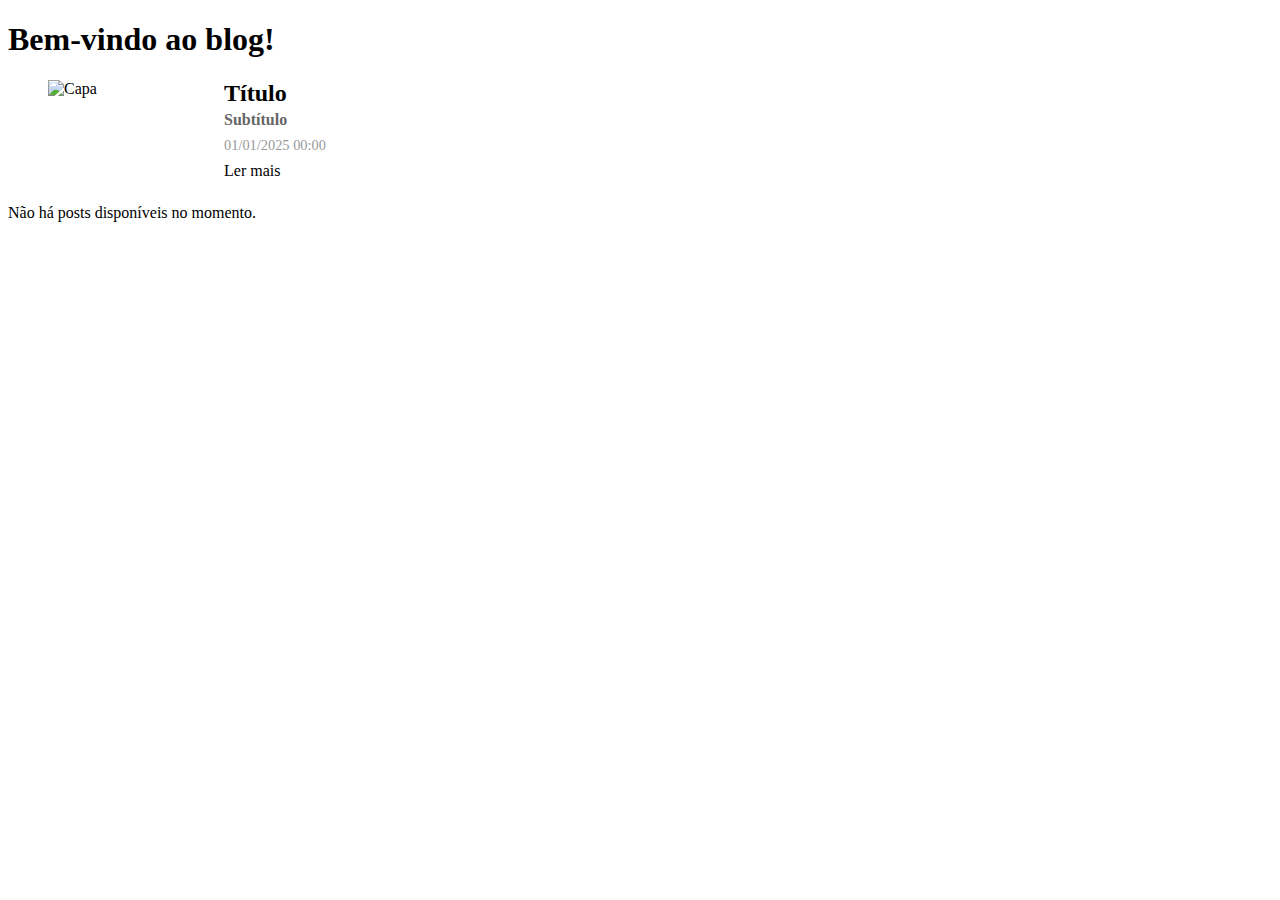
<file: src/main/resources/templates/index.html>
<!DOCTYPE html>
<html lang="pt-BR" xmlns:th="http://www.thymeleaf.org"
      xmlns:layout="http://www.ultraq.net.nz/thymeleaf/layout"
      layout:decorate="~{layout/base}">
<head>
    <title>Página Inicial</title>
</head>
<body>
<section layout:fragment="content">
    <h1>Bem-vindo ao blog!</h1>

    <div th:if="${posts != null and #lists.isEmpty(posts) == false}">
        <ul>
            <li th:each="post : ${posts}" style="margin-bottom:24px; list-style:none;">
                <div style="display:flex; gap:16px; align-items:flex-start;">
                    <div th:if="${post.image != null}" style="flex:0 0 160px;">
                        <img th:attr="data-base64=${post.image}"
                             alt="Capa" style="max-width:160px; max-height:120px; object-fit:cover;"/>
                    </div>

                    <div style="flex:1;">
                        <h2 style="margin:0;">
                            <a th:href="@{'/ler/' + ${post.category.name} + '/' + ${post.slug}}" th:text="${post.title}">Título</a>
                        </h2>
                        <h4 th:if="${post.subtitle != null}" style="margin:4px 0 8px; color:#666;" th:text="${post.subtitle}">Subtítulo</h4>

                        <div style="font-size:0.9em; color:#999; margin-bottom:8px;">
                            <span th:text="${#temporals.format(post.createdAt, 'dd/MM/yyyy HH:mm')}">01/01/2025 00:00</span>
                        </div>

                        <div>
                            <a th:href="@{'/ler/' + ${post.category.name} + '/' + ${post.slug}}">Ler mais</a>
                        </div>
                    </div>
                </div>
            </li>
        </ul>
    </div>

    <div th:if="${posts == null or #lists.isEmpty(posts)}">
        <p>Não há posts disponíveis no momento.</p>
    </div>

    <script>
        // Monta src das imagens a partir do atributo data-base64 para evitar concatenação de strings em SpEL
        (function () {
            document.addEventListener('DOMContentLoaded', function () {
                document.querySelectorAll('img[data-base64]').forEach(function (img) {
                    var b = img.getAttribute('data-base64');
                    if (b) {
                        img.src = 'data:image/*;base64,' + b;
                    }
                });
            });
        })();
    </script>
</section>

</body>
</html>
</file>
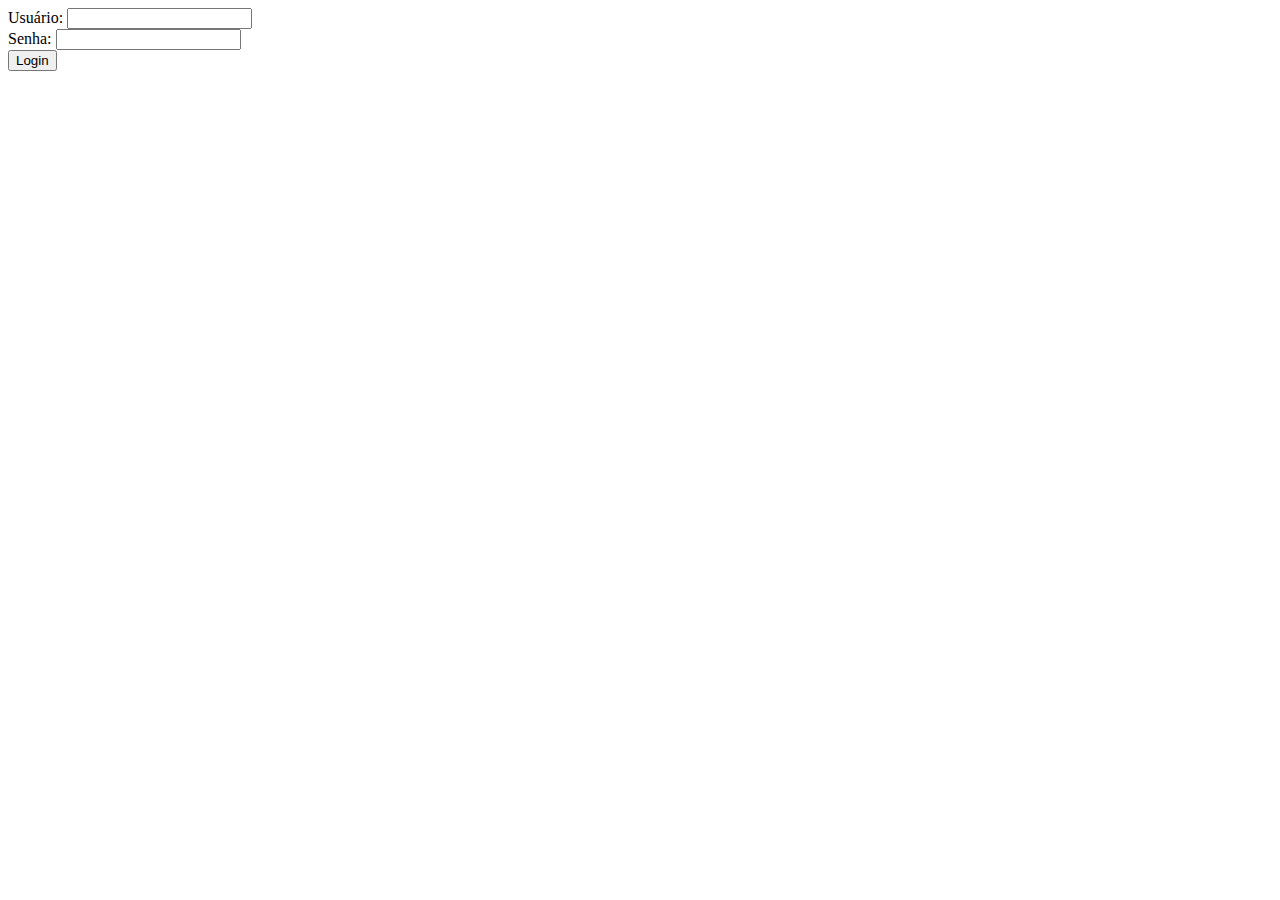
<file: src/main/resources/templates/login.html>
<!DOCTYPE html>
<html xmlns:th="http://www.thymeleaf.org"
      xmlns:layout="http://www.ultraq.net.nz/thymeleaf/layout"
      layout:decorate="~{layout/base}">
<head>
    <meta charset="UTF-8"/>
    <title>Login</title>
</head>
<body>
<section layout:fragment="content" class="container">
    <form th:action="@{/login}" method="post">
        <label>Usuário: <input type="text" name="username"/></label><br>
        <label>Senha: <input type="password" name="password"/></label><br>
        <button type="submit">Login</button>
    </form>
</section>
</body>
</html>
</file>
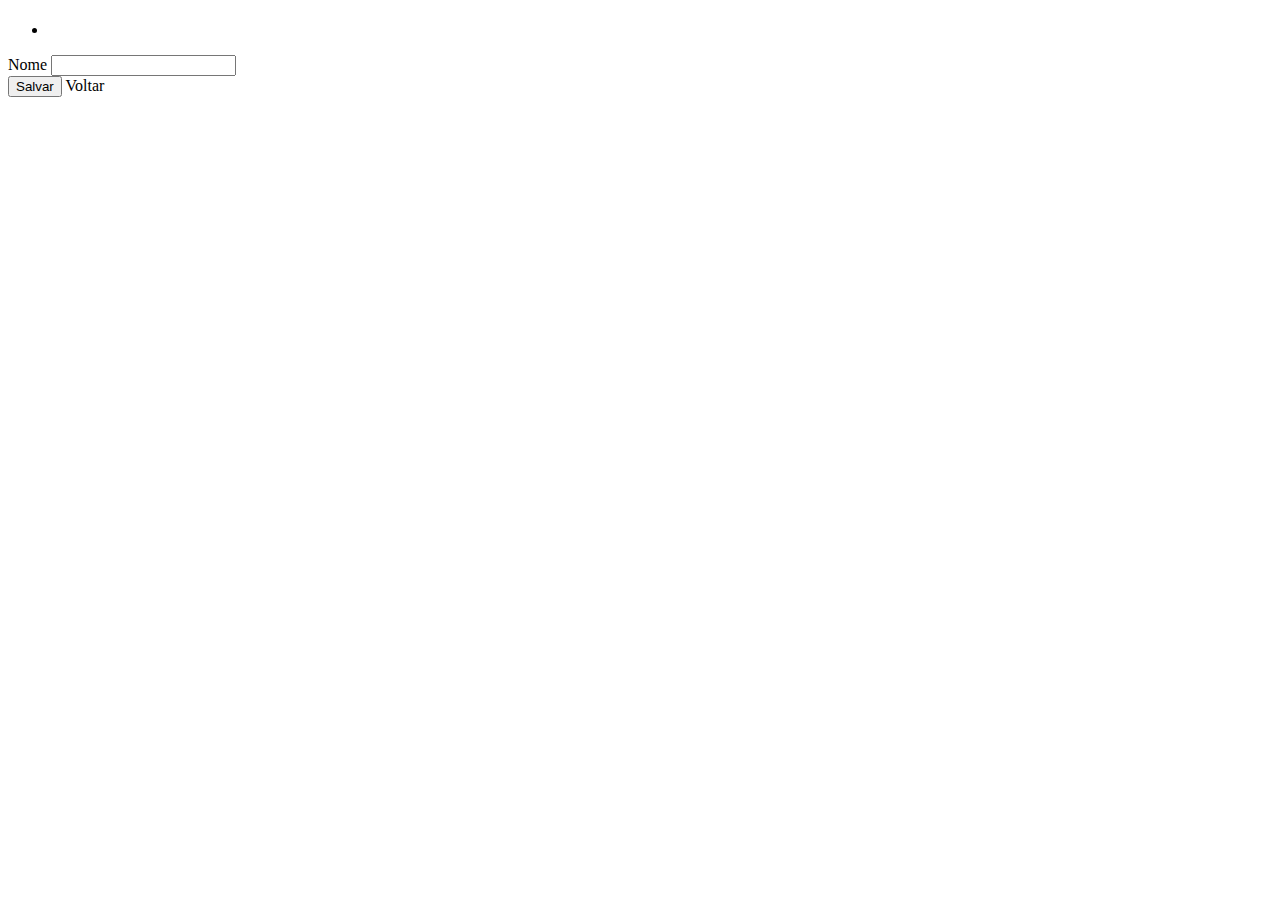
<file: src/main/resources/templates/categories/form.html>
<!DOCTYPE html>
<html xmlns:th="http://www.thymeleaf.org"
      xmlns:layout="http://www.ultraq.net.nz/thymeleaf/layout"
      layout:decorate="~{layout/base}">
<head>
    <title>Formulário de Categorias</title>
</head>

<body>
<section layout:fragment="content" class="container">
    <h1 th:text="${id != null ? 'Editar Categoria' : 'Nova Categoria'}"></h1>

    <form th:action="@{${formAction}}" th:object="${category}" th:method="post">
        <input type="hidden" name="_method" th:value="${formMethod}"/>

        <div th:if="${#fields.hasGlobalErrors()}" class="alert alert-danger">
            <ul>
                <li th:each="err : ${#fields.globalErrors()}" th:text="${err}"></li>
            </ul>
        </div>

        <div class="form-group">
            <label for="name">Nome</label>
            <input id="name" type="text" th:field="*{name}" class="form-control"/>
            <div th:if="${#fields.hasErrors('name')}" class="error" th:errors="*{name}"></div>
        </div>

        <div class="form-actions">
            <button type="submit" class="btn btn-success">Salvar</button>
            <a th:href="@{/categories}" class="btn btn-secondary">Voltar</a>
        </div>
    </form>
</section>
</body>
</html>
</file>
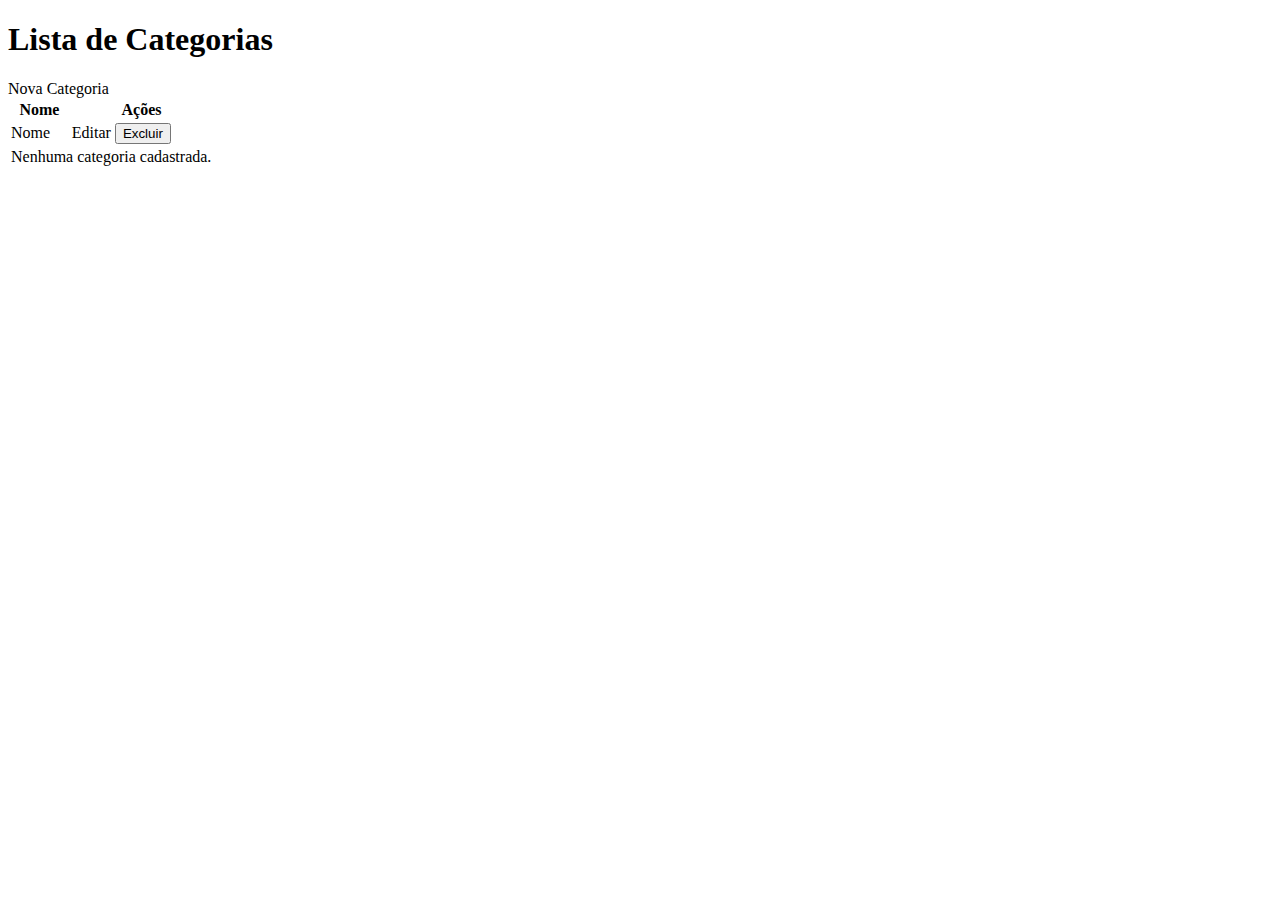
<file: src/main/resources/templates/categories/list.html>
<!DOCTYPE html>
<html xmlns:th="http://www.thymeleaf.org"
      xmlns:layout="http://www.ultraq.net.nz/thymeleaf/layout"
      layout:decorate="~{layout/base}">
<head>
    <title>Lista de Categorias</title>
</head>

<body>
<section layout:fragment="content" class="container">
    <h1>Lista de Categorias</h1>

    <div class="actions">
        <a th:href="@{/categories/form}" class="btn btn-primary">Nova Categoria</a>
    </div>

    <table class="table">
        <thead>
        <tr>
            <th>Nome</th>
            <th>Ações</th>
        </tr>
        </thead>
        <tbody>
        <tr th:each="category : ${categories}">
            <td th:text="${category.name}">Nome</td>
            <td>
                <a th:href="@{|/categories/form/${category.id}|}" class="btn btn-sm btn-warning">Editar</a>
                <form th:action="@{|/categories/${category.id}|}" method="post" th:object="${category}"
                      style="display:inline;">
                    <input type="hidden" name="_method" value="delete"/>
                    <button type="submit" class="btn btn-sm btn-danger"
                            onclick="return confirm('Tem certeza que deseja excluir esta categoria?')">
                        Excluir
                    </button>
                </form>
            </td>
        </tr>
        <tr th:if="${#lists.isEmpty(categories)}">
            <td colspan="4">Nenhuma categoria cadastrada.</td>
        </tr>
        </tbody>
    </table>
</section>
</body>
</html>
</file>
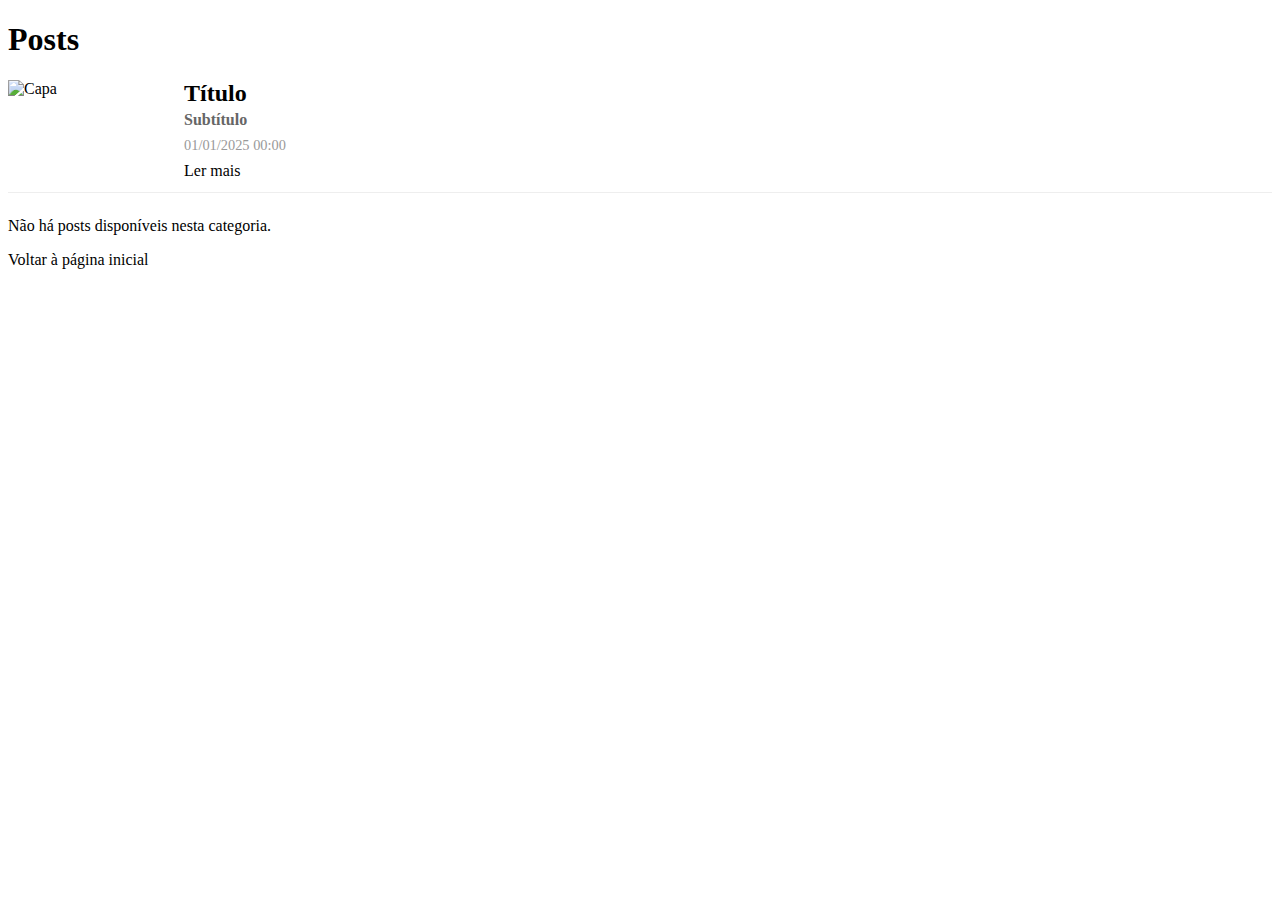
<file: src/main/resources/templates/posts/category.html>
<!DOCTYPE html>
<html xmlns:th="http://www.thymeleaf.org"
      xmlns:layout="http://www.ultraq.net.nz/thymeleaf/layout"
      layout:decorate="~{layout/base}">
<head>
    <title th:text="${categoryName != null} ? 'Posts da categoria ' + ${categoryName} : 'Posts'">Posts</title>
</head>
<body>
<section layout:fragment="content" class="container">
    <h1 th:text="${categoryName != null} ? ${categoryName} : 'Posts'">Posts</h1>

    <div th:if="${posts != null and #lists.isEmpty(posts) == false}">
        <ul style="list-style:none; padding:0;">
            <li th:each="post : ${posts}" style="margin-bottom:24px; border-bottom:1px solid #eee; padding-bottom:12px;">
                <div style="display:flex; gap:16px; align-items:flex-start;">
                    <div th:if="${post.image != null}" style="flex:0 0 160px;">
                        <img th:attr="data-base64=${post.image}"
                             alt="Capa" style="max-width:160px; max-height:120px; object-fit:cover;"/>
                    </div>
                    <div style="flex:1;">
                        <h2 style="margin:0;">
                            <a th:href="@{'/ler/' + ${post.category.name} + '/' + ${post.slug}}" th:text="${post.title}">Título</a>
                        </h2>
                        <h4 th:if="${post.subtitle != null}" style="margin:4px 0 8px; color:#666;" th:text="${post.subtitle}">Subtítulo</h4>

                        <div style="font-size:0.9em; color:#999; margin-bottom:8px;">
                            <span th:text="${#temporals.format(post.createdAt, 'dd/MM/yyyy HH:mm')}">01/01/2025 00:00</span>
                        </div>

                        <div style="margin-top:8px;">
                            <a th:href="@{'/ler/' + ${post.category.name} + '/' + ${post.slug}}">Ler mais</a>
                        </div>
                    </div>
                </div>
            </li>
        </ul>
    </div>

    <div th:if="${posts == null or #lists.isEmpty(posts)}">
        <p>Não há posts disponíveis nesta categoria.</p>
    </div>

    <div style="margin-top:16px;">
        <a th:href="@{/}">Voltar à página inicial</a>
    </div>

    <script>
        // Monta src das imagens a partir do atributo data-base64
        (function () {
            document.addEventListener('DOMContentLoaded', function () {
                document.querySelectorAll('img[data-base64]').forEach(function (img) {
                    var b = img.getAttribute('data-base64');
                    if (b) {
                        img.src = 'data:image/*;base64,' + b;
                    }
                });
            });
        })();
    </script>
</section>
</body>
</html>
</file>
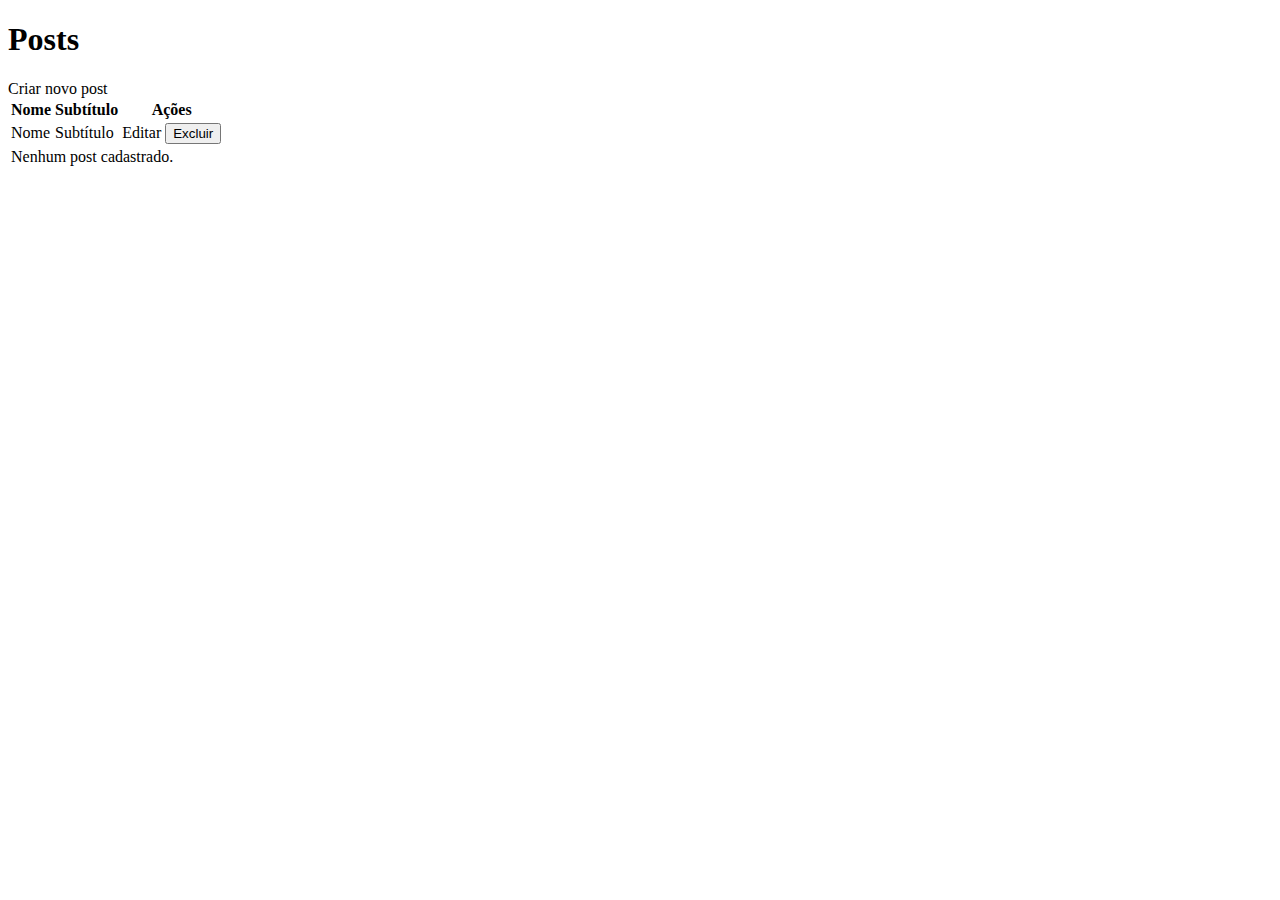
<file: src/main/resources/templates/posts/list.html>
<!DOCTYPE html>
<html xmlns:th="http://www.thymeleaf.org"
      xmlns:layout="http://www.ultraq.net.nz/thymeleaf/layout"
      layout:decorate="~{layout/base}">
<head>
    <title>Lista de Posts</title>
</head>

<body>
<section layout:fragment="content" class="container">
    <h1>Posts</h1>

    <div class="actions">
        <a th:href="@{/posts/form}" class="btn btn-primary">Criar novo post</a>
    </div>

    <table class="table">
        <thead>
        <tr>
            <th>Nome</th>
            <th>Subtítulo</th>
            <th>Ações</th>
        </tr>
        </thead>
        <tbody>
        <tr th:each="post : ${posts}">
            <td>
                <div>
                    <span th:text="${post.title}">Nome</span>
                </div>
            </td>
            <td th:text="${post.subtitle}">Subtítulo</td>
            <td>
                <a th:href="@{|/posts/form/${post.id}|}" class="btn btn-sm btn-warning">Editar</a>
                <form th:action="@{|/posts/${post.id}|}" method="post" th:object="${post}"
                      style="display:inline;">
                    <input type="hidden" name="_method" value="delete"/>
                    <button type="submit" class="btn btn-sm btn-danger"
                            onclick="return confirm('Tem certeza que deseja excluir esta categoria?')">
                        Excluir
                    </button>
                </form>
            </td>
        </tr>
        <tr th:if="${#lists.isEmpty(posts)}">
            <td colspan="4">Nenhum post cadastrado.</td>
        </tr>
        </tbody>
    </table>
</section>
</body>
</html>
</file>
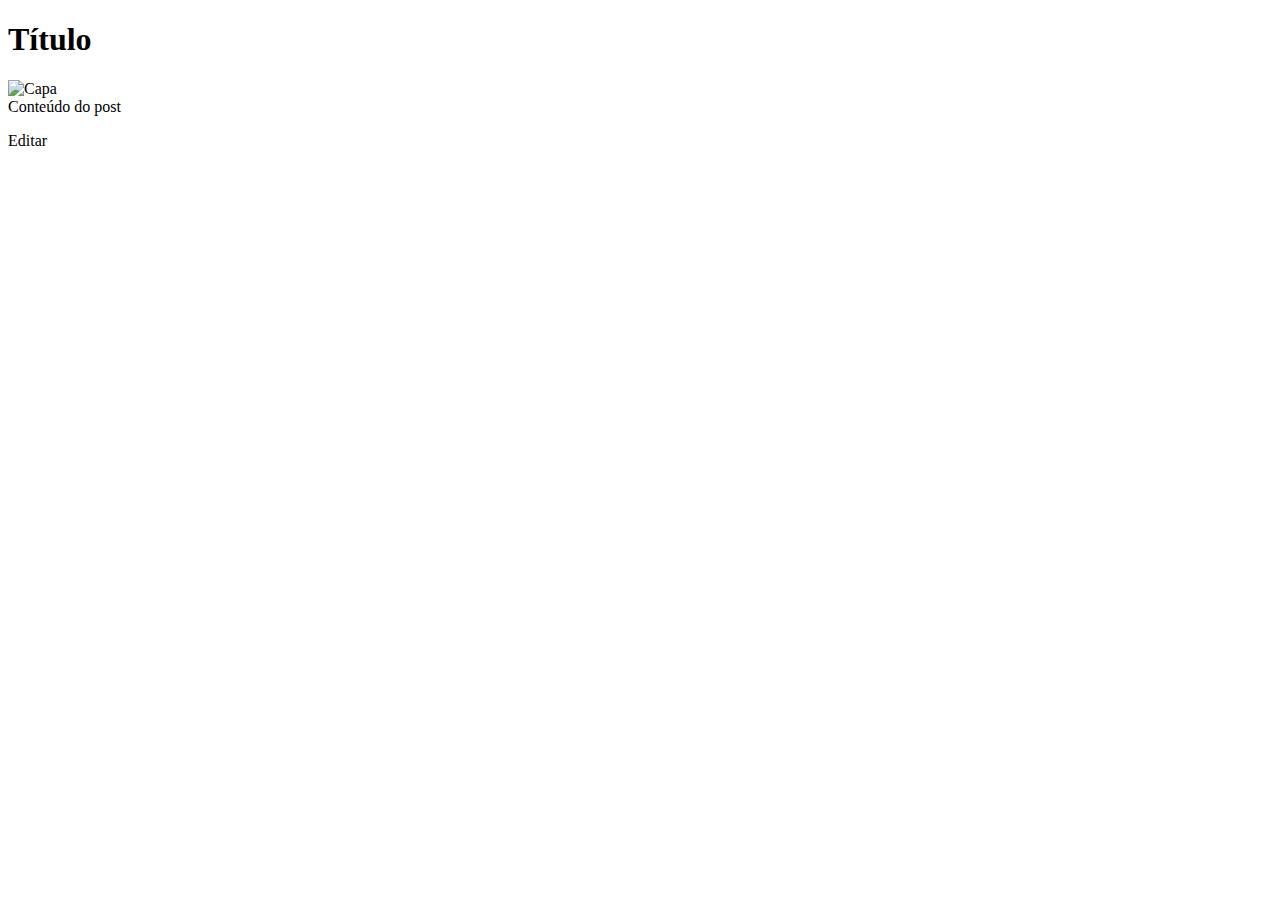
<file: src/main/resources/templates/posts/read.html>
<!DOCTYPE html>
<html xmlns:th="http://www.thymeleaf.org"
      xmlns:layout="http://www.ultraq.net.nz/thymeleaf/layout"
      xmlns:sec="http://www.thymeleaf.org/extras/spring-security"
      layout:decorate="~{layout/base}">
<head>
    <meta charset="UTF-8"/>
    <title th:text="${post.title} ?: 'Detalhes do Post'">Detalhes</title>
</head>
<body>
<section layout:fragment="content" class="container">
    <h1 th:text="${post.title}">Título</h1>
    <h3 th:text="${post.subtitle}"></h3>

    <div th:if="${post.image != null}">
        <img th:attr="data-base64=${post.image}" alt="Capa" style="max-width: 100%; height: auto; max-height: 240px; object-fit: fill;"/>
    </div>

    <div>
        <div th:utext="${post.body} ?: ''">Conteúdo do post</div>
    </div>

    <!-- Edit button visible only to admins -->
    <div style="margin-top:1rem;">
        <a sec:authorize="hasRole('ROLE_ADMIN')" th:href="@{/posts/form/{id}(id=${post.id})}" class="btn btn-edit">Editar</a>
    </div>

    <script>
        (function () {
            document.addEventListener('DOMContentLoaded', function () {
                document.querySelectorAll('img[data-base64]').forEach(function (img) {
                    var b = img.getAttribute('data-base64');
                    if (b) {
                        img.src = 'data:image/*;base64,' + b;
                    }
                });
            });
        })();
    </script>
</section>


</body>
</html>
</file>
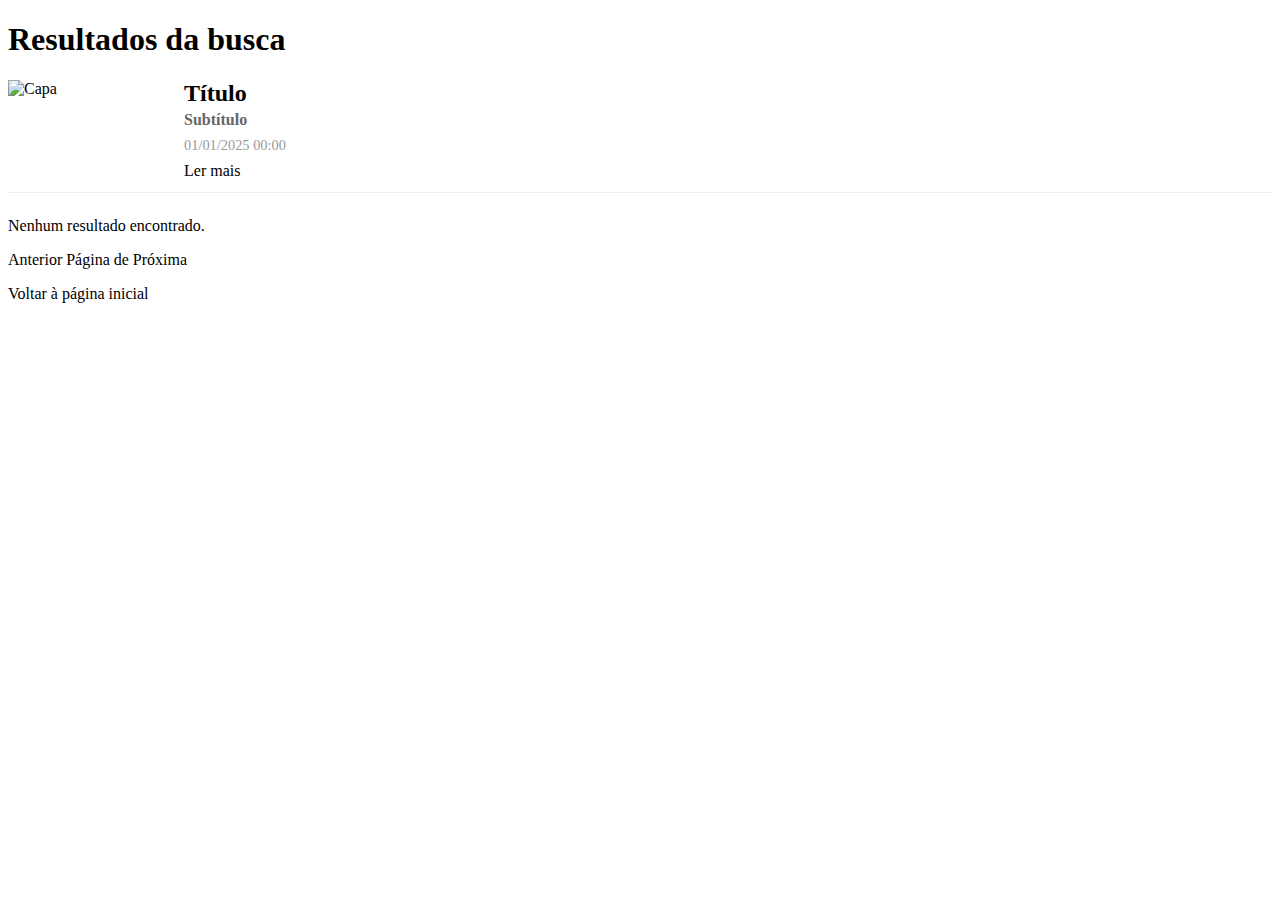
<file: src/main/resources/templates/search/results.html>
<!DOCTYPE html>
<html lang="pt-BR" xmlns:th="http://www.thymeleaf.org"
      xmlns:layout="http://www.ultraq.net.nz/thymeleaf/layout"
      layout:decorate="~{layout/base}">
<head>
    <title th:text="${q != null} ? 'Resultados para ' + q : 'Resultados da busca'">Resultados da busca</title>
</head>
<body>
<section layout:fragment="content" class="container">
    <h1 th:text="${q != null} ? 'Resultados para ' + q : 'Resultados da busca'">Resultados da busca</h1>

    <div th:if="${posts != null and #lists.isEmpty(posts) == false}">
        <ul style="list-style:none; padding:0;">
            <li th:each="post : ${posts}" style="margin-bottom:24px; border-bottom:1px solid #eee; padding-bottom:12px;">
                <div style="display:flex; gap:16px; align-items:flex-start;">
                    <div th:if="${post.image != null}" style="flex:0 0 160px;">
                        <img th:attr="data-base64=${post.image}"
                             alt="Capa" style="max-width:160px; max-height:120px; object-fit:cover;"/>
                    </div>
                    <div style="flex:1;">
                        <h2 style="margin:0;">
                            <a th:href="@{/ler/{category}/{slug}(category=${post.category.name},slug=${post.slug})}" th:text="${post.title}">Título</a>
                        </h2>
                        <h4 th:if="${post.subtitle != null}" style="margin:4px 0 8px; color:#666;" th:text="${post.subtitle}">Subtítulo</h4>

                        <div style="font-size:0.9em; color:#999; margin-bottom:8px;">
                            <span th:text="${#temporals.format(post.createdAt, 'dd/MM/yyyy HH:mm')}">01/01/2025 00:00</span>
                        </div>

                        <div style="margin-top:8px;">
                            <a th:href="@{/ler/{category}/{slug}(category=${post.category.name},slug=${post.slug})}">Ler mais</a>
                        </div>
                    </div>
                </div>
            </li>
        </ul>
    </div>

    <div th:if="${posts == null or #lists.isEmpty(posts)}">
        <p>Nenhum resultado encontrado.</p>
    </div>

    <div th:if="${totalPages > 1}" style="margin-top:16px;">
        <div>
            <a th:if="${currentPage > 0}" th:href="@{/search(q=${q}, page=${currentPage-1})}">Anterior</a>
            <span> Página <span th:text="${currentPage+1}"></span> de <span th:text="${totalPages}"></span></span>
            <a th:if="${currentPage+1 < totalPages}" th:href="@{/search(q=${q}, page=${currentPage+1})}">Próxima</a>
        </div>
    </div>

    <div style="margin-top:16px;">
        <a th:href="@{/}">Voltar à página inicial</a>
    </div>

    <script>
        // Monta src das imagens a partir do atributo data-base64
        (function () {
            document.addEventListener('DOMContentLoaded', function () {
                for (const img of document.querySelectorAll('img[data-base64]')) {
                    const b = img.dataset.base64;
                    if (b) {
                        img.src = 'data:image/*;base64,' + b;
                    }
                }
            });
        })();
    </script>
</section>
</body>
</html>
</file>
